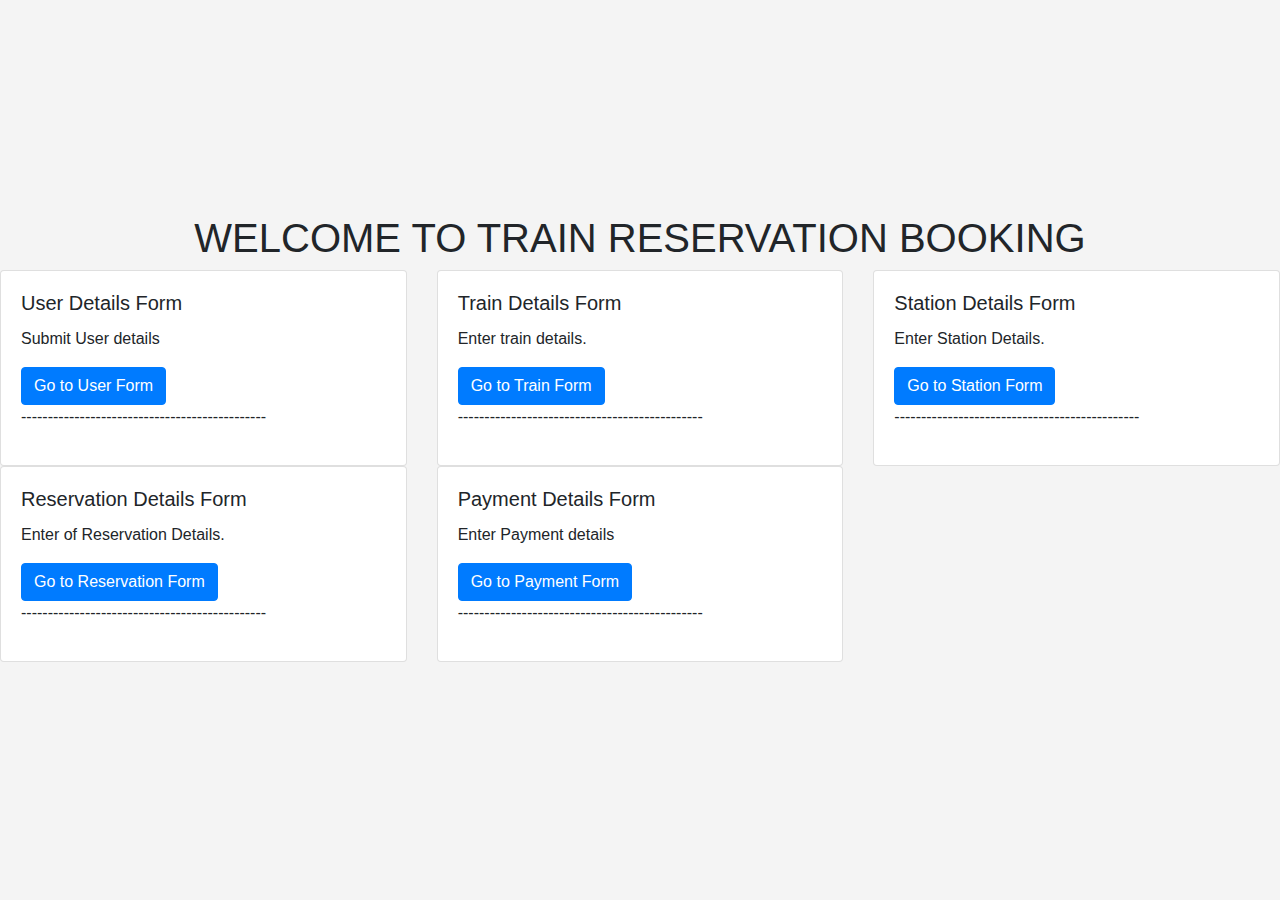
<file: src/main/java/webapp/index.html>
<!doctype html>
<html lang="en">
<head>
    <meta charset="UTF-8">
    <meta name="viewport"
          content="width=device-width, user-scalable=no, initial-scale=1.0, maximum-scale=1.0, minimum-scale=1.0">
    <meta http-equiv="X-UA-Compatible" content="ie=edge">
    <title>Index Page Reservation</title>
    <link rel="stylesheet" href="https://stackpath.bootstrapcdn.com/bootstrap/4.5.2/css/bootstrap.min.css">
    <link rel="stylesheet" type="text/css" href="styles.css">

</head>
<body>

<div>
    <h1 class="text-center">WELCOME TO TRAIN RESERVATION BOOKING</h1>
    <div class="row">
        <div class="col-md-4">
            <div class="card">
                <div class="card-body">
                    <h5 class="card-title">User Details Form</h5>
                    <p class="card-text">Submit User details </p>
                    <a href="user.html " class="btn btn-primary ">Go to User Form</a>
                    <p>----------------------------------------------</p>
                </div>
            </div>
        </div>
        <br>
        <div class="col-md-4">
            <div class="card">
                <div class="card-body">
                    <h5 class="card-title">Train Details Form</h5>
                    <p class="card-text">Enter train details.</p>
                    <a href="train.html" class="btn btn-primary">Go to Train Form</a>
                    <p>----------------------------------------------</p>
                </div>
            </div>
        </div>
        <br>
        <div class="col-md-4">
            <div class="card">
                <div class="card-body">
                    <h5 class="card-title">Station Details Form</h5>
                    <p class="card-text">Enter Station Details.</p>
                    <a href="station.html" class="btn btn-primary">Go to Station Form</a>
                    <p>----------------------------------------------</p>
                </div>
            </div>
        </div>
        <br>
        <div class="col-md-4">
            <div class="card">
                <div class="card-body">
                    <h5 class="card-title">Reservation Details Form</h5>
                    <p class="card-text">Enter of Reservation Details.</p>
                    <a href="reservation.html" class="btn btn-primary">Go to Reservation Form</a>
                    <p>----------------------------------------------</p>
                </div>
            </div>
        </div>
        <br>
        <div class="col-md-4">
            <div class="card">
                <div class="card-body">
                    <h5 class="card-title">Payment Details Form</h5>
                    <p class="card-text">Enter Payment details</p>
                    <a href="payment.html" class="btn btn-primary">Go to Payment Form</a>
                    <p>----------------------------------------------</p>
                </div>
            </div>
        </div>
    </div>
    <br>

</body>
</html>
</file>
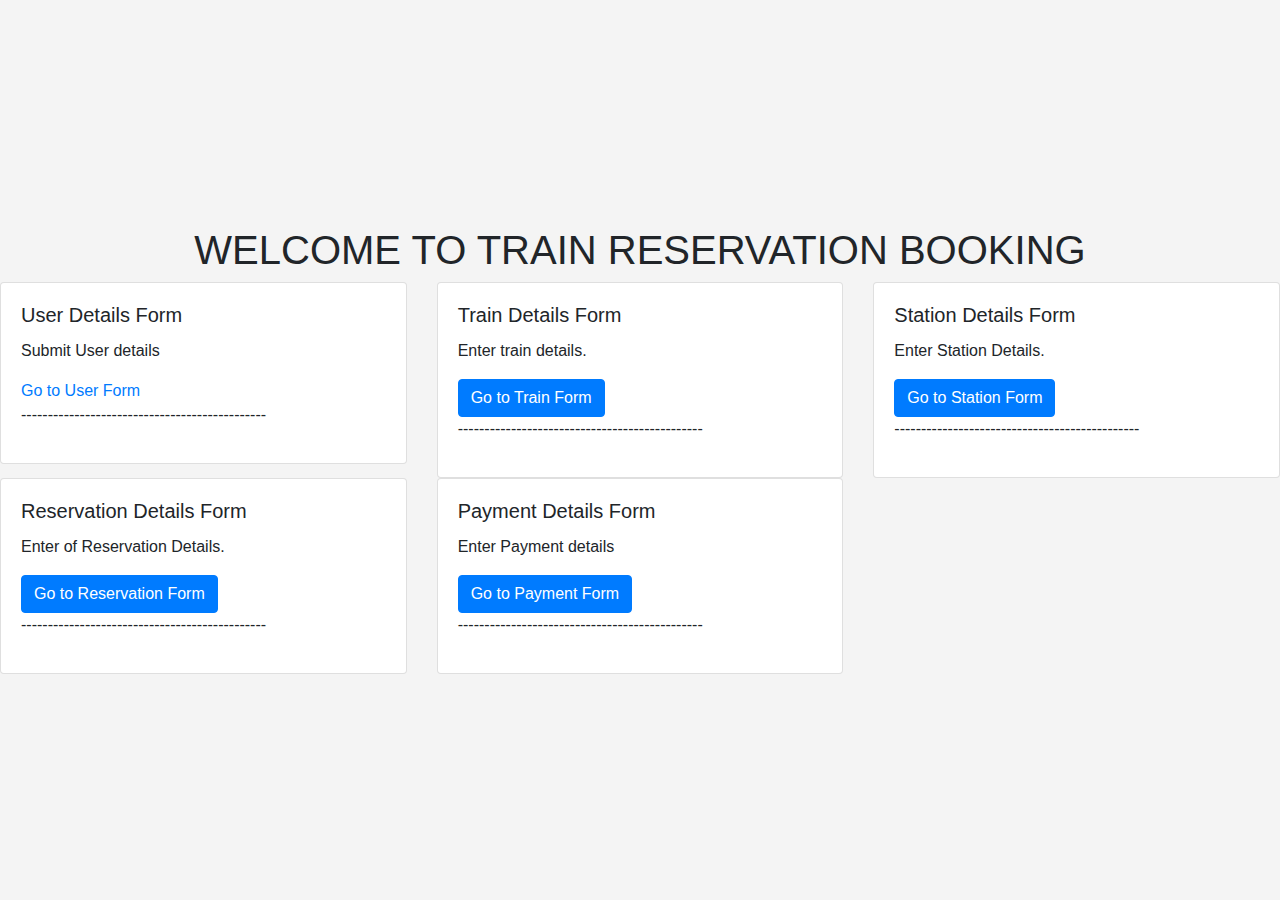
<file: src/main/java/webapp/WEBINFO/index.html>
<!doctype html>
<html lang="en">
<head>
    <meta charset="UTF-8">
    <meta name="viewport"
          content="width=device-width, user-scalable=no, initial-scale=1.0, maximum-scale=1.0, minimum-scale=1.0">
    <meta http-equiv="X-UA-Compatible" content="ie=edge">
    <title>Index Page Reservation</title>
    <link rel="stylesheet" href="https://stackpath.bootstrapcdn.com/bootstrap/4.5.2/css/bootstrap.min.css">
    <link rel="stylesheet" type="text/css" href="styles.css">

</head>
<body>

<div>
    <h1 class="text-center">WELCOME TO TRAIN RESERVATION BOOKING</h1>
    <div class="row">
        <div class="col-md-4">
            <div class="card">
                <div class="card-body">
                    <h5 class="card-title">User Details Form</h5>
                    <p class="card-text">Submit User details </p>
                    <a href="user.html " class=" ">Go to User Form</a>
                    <p>----------------------------------------------</p>
                </div>
            </div>
        </div>
        <div class="col-md-4">
            <div class="card">
                <div class="card-body">
                    <h5 class="card-title">Train Details Form</h5>
                    <p class="card-text">Enter train details.</p>
                    <a href="train.html" class="btn btn-primary">Go to Train Form</a>
                    <p>----------------------------------------------</p>
                </div>
            </div>
        </div>
        <div class="col-md-4">
            <div class="card">
                <div class="card-body">
                    <h5 class="card-title">Station Details Form</h5>
                    <p class="card-text">Enter Station Details.</p>
                    <a href="station.html" class="btn btn-primary">Go to Station Form</a>
                    <p>----------------------------------------------</p>
                </div>
            </div>
        </div>
        <div class="col-md-4">
            <div class="card">
                <div class="card-body">
                    <h5 class="card-title">Reservation Details Form</h5>
                    <p class="card-text">Enter of Reservation Details.</p>
                    <a href="reservation.html" class="btn btn-primary">Go to Reservation Form</a>
                    <p>----------------------------------------------</p>
                </div>
            </div>
        </div>
        <div class="col-md-4">
            <div class="card">
                <div class="card-body">
                    <h5 class="card-title">Payment Details Form</h5>
                    <p class="card-text">Enter Payment details</p>
                    <a href="payment.html" class="btn btn-primary">Go to Payment Form</a>
                    <p>----------------------------------------------</p>
                </div>
            </div>
        </div>
</div>

</body>
</html>
</file>
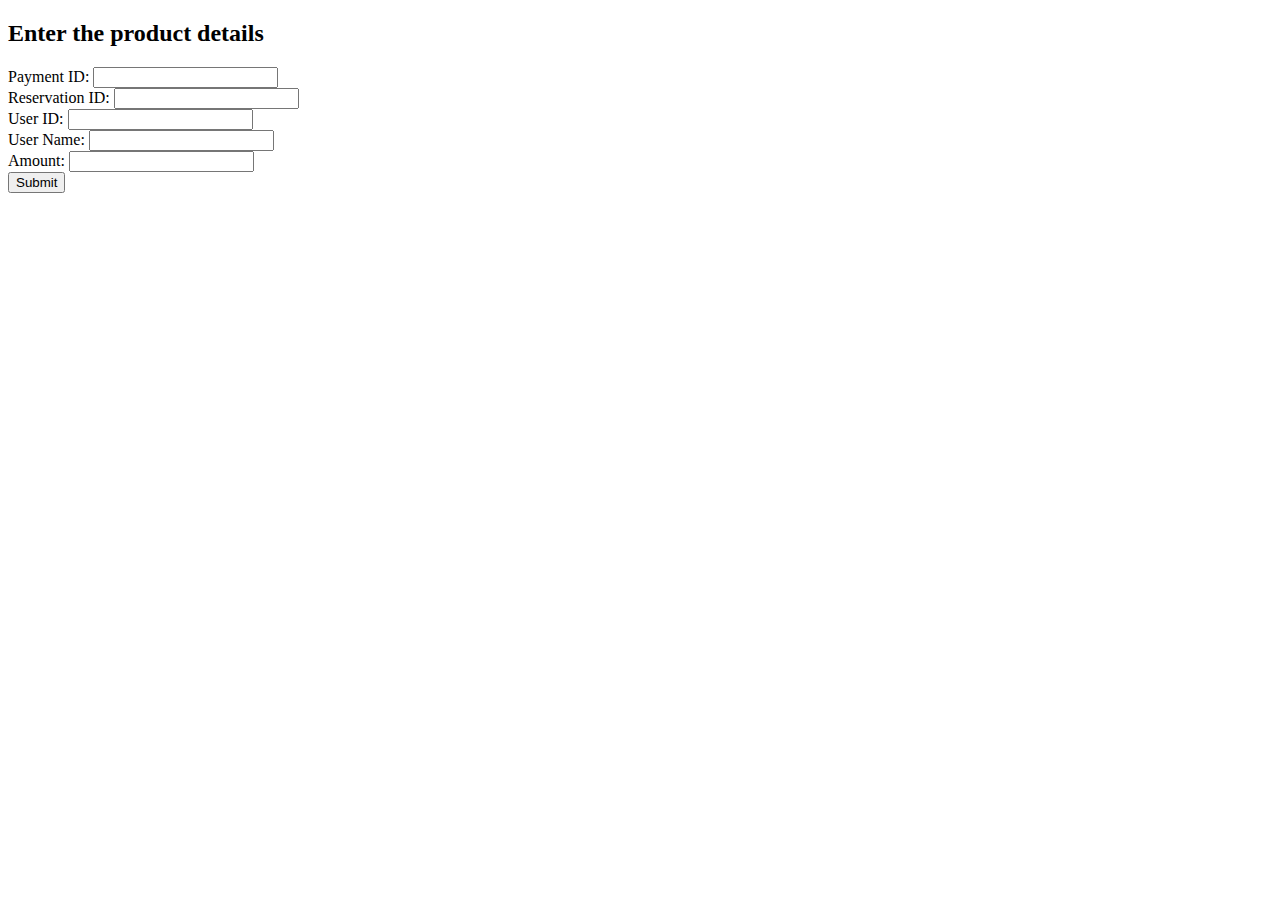
<file: src/main/java/webapp/payment.html>
<!doctype html>
<html lang="en">
<head>
    <meta charset="UTF-8">
    <meta name="viewport"
          content="width=device-width, user-scalable=no, initial-scale=1.0, maximum-scale=1.0, minimum-scale=1.0">
    <meta http-equiv="X-UA-Compatible" content="ie=edge">
    <title>Payment Details</title>
</head>
<body>
<div class="container">
    <div class="form-container">
        <h2>Enter the product details</h2>
        <form action="/reservationdb/payment-servlet" method="post">
            <div class="form-group">
                <label for="payment">Payment ID:</label>
                <input type="text" class="form-control" id="payment" name="payment" required>
            </div>

            <div class="form-group">
                <label for="reservation">Reservation ID:</label>
                <input type="text" id="reservation" name="reservation" required>
            </div>

            <div class="form-group">
                <label for="user">User ID:</label>
                <input type="text"  class="form-control" id="user" name="user" required>
            </div>

            <div class="form-group">
                <label for="username">User Name:</label>
                <input type="text" class="form-control" id="username" name="username" required>
            </div>

            <div class="form-group">
                <label for="amount">Amount:</label>
                <input type="text" class="form-control" id="amount" name="amount">
            </div>

            <input type="submit" class="btn btn-primary" value="Submit">
        </form>
    </div>
</div>

</body>
</html>
</file>
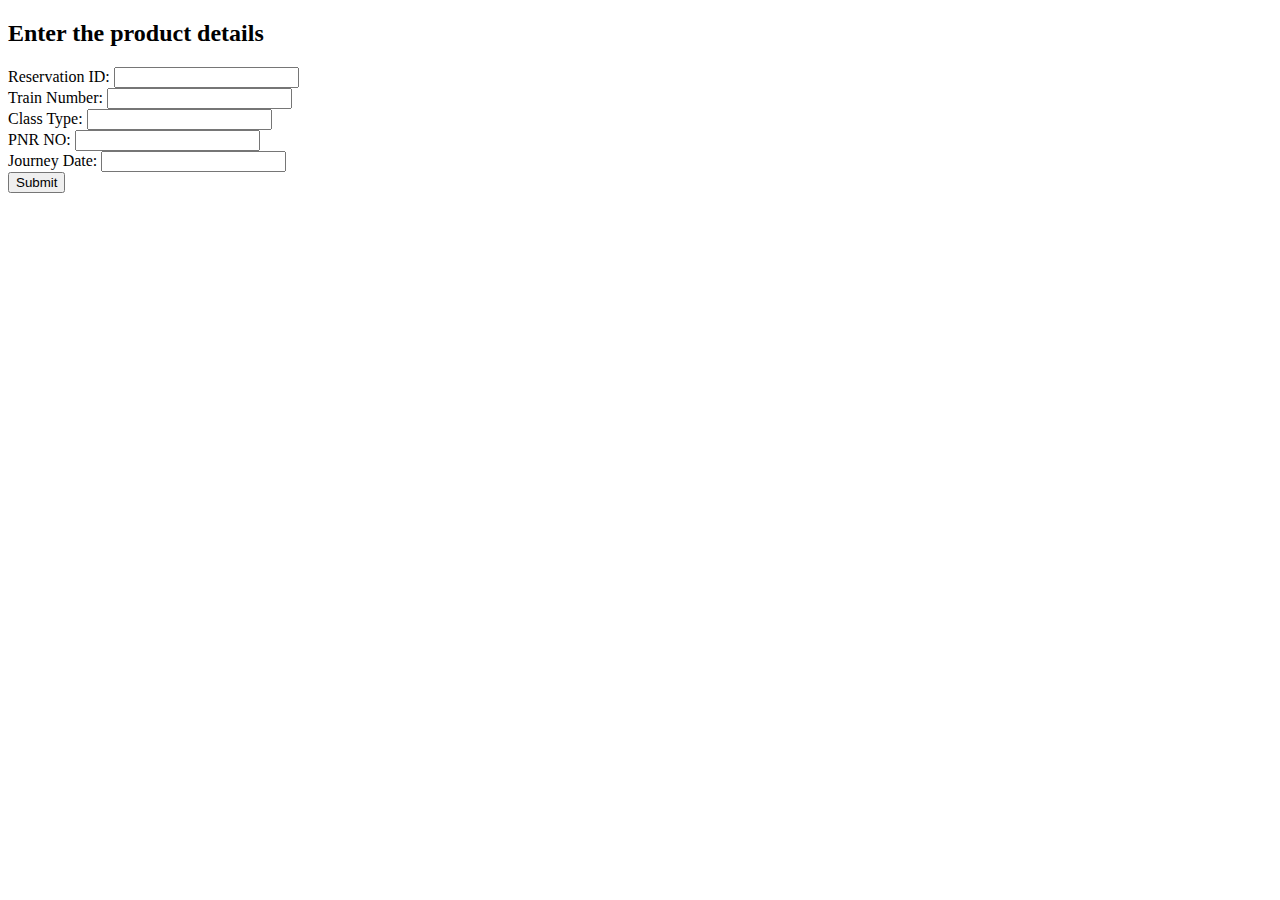
<file: src/main/java/webapp/reservation.html>
<!doctype html>
<html lang="en">
<head>
    <meta charset="UTF-8">
    <meta name="viewport"
          content="width=device-width, user-scalable=no, initial-scale=1.0, maximum-scale=1.0, minimum-scale=1.0">
    <meta http-equiv="X-UA-Compatible" content="ie=edge">
    <title>Reservation Details</title>
</head>
<body>
<div class="container">
    <div class="form-container">
        <h2>Enter the product details</h2>
        <form action="/reservationdb/reservation-servlet" method="post">
            <div class="form-group">
                <label for="reservation">Reservation ID:</label>
                <input type="text" class="form-control" id="reservation" name="reservation" required>
            </div>
            <div class="form-group">
                <label for="train">Train Number:</label>
                <input type="text" id="train" name="train" required>
            </div>
            <div class="form-group">
                <label for="class">Class Type:</label>
                <input type="text"  class="form-control" id="class" name="class" required>
            </div>
            <div class="form-group">
                <label for="pnrno">PNR NO:</label>
                <input type="text" class="form-control" id="pnrno" name="pnrno" required>
            </div>

            <div class="form-group">
                <label for="journey">Journey Date:</label>
                <input type="text" class="form-control" id="journey" name="journey" required>
            </div>
            <input type="submit" class="btn btn-primary" value="Submit">
        </form>
    </div>
</div>

</body>
</html>
</file>
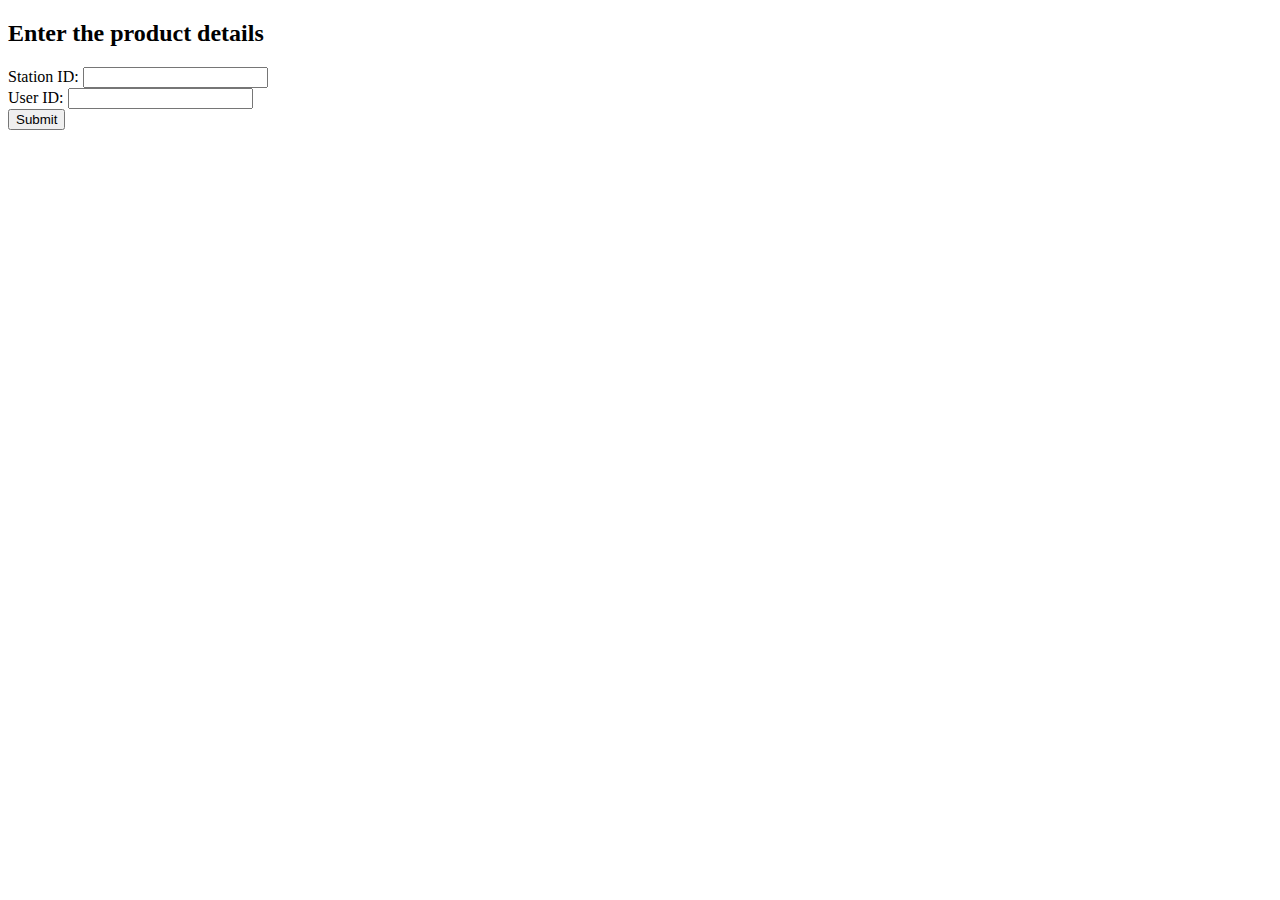
<file: src/main/java/webapp/station.html>
<!doctype html>
<html lang="en">
<head>
    <meta charset="UTF-8">
    <meta name="viewport"
          content="width=device-width, user-scalable=no, initial-scale=1.0, maximum-scale=1.0, minimum-scale=1.0">
    <meta http-equiv="X-UA-Compatible" content="ie=edge">
    <title>Train Details</title>
</head>
<body>
<div class="container">
    <div class="form-container">
        <h2>Enter the product details</h2>
        <form action="/reservationdb/station-servlet" method="post">
            <div class="form-group">
                <label for="station">Station ID:</label>
                <input type="text" class="form-control" id="station" name="station" required>
            </div>
            <div class="form-group">
                <label for="userid">User ID:</label>
                <input type="text" id="userid" name="userid">
            </div>

            <input type="submit" class="btn btn-primary" value="Submit">
        </form>
    </div>
</div>













</body>
</html>
</file>
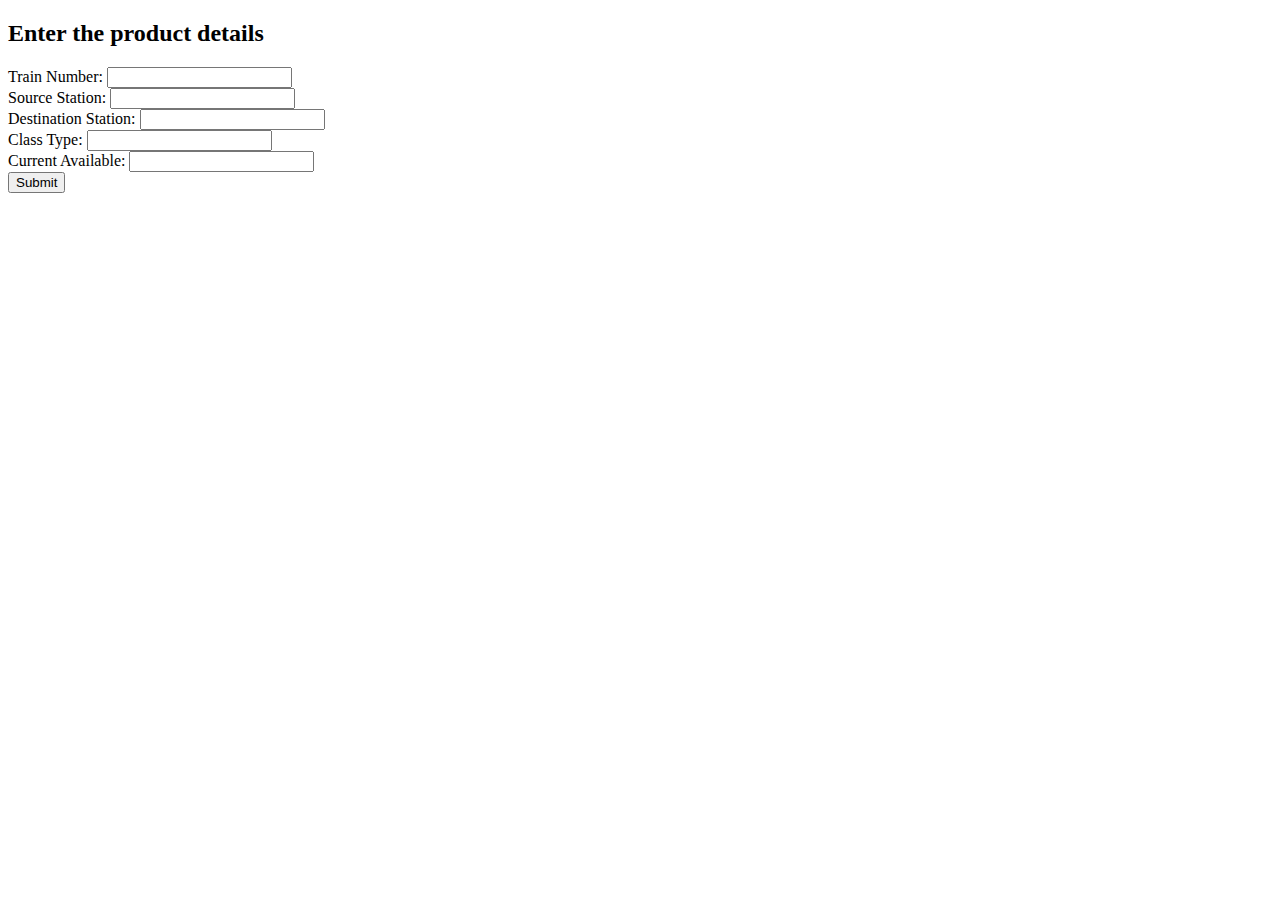
<file: src/main/java/webapp/train.html>
<!doctype html>
<html lang="en">
<head>
    <meta charset="UTF-8">
    <meta name="viewport"
          content="width=device-width, user-scalable=no, initial-scale=1.0, maximum-scale=1.0, minimum-scale=1.0">
    <meta http-equiv="X-UA-Compatible" content="ie=edge">
    <title>Train Form</title>
</head>
<body>
<div class="container">
    <div class="form-container">
        <h2>Enter the product details</h2>
        <form action="/reservationdb/train-servlet" method="post">
            <div class="form-group">
                <label for="train">Train Number:</label>
                <input type="text" class="form-control" id="train" name="train" required>
            </div>
            <div class="form-group">
                <label for="sourceStation">Source Station:</label>
                <input type="text" id="sourceStation" name="sourceStation">
            </div>
            <div class="form-group">
                <label for="destinationStation">Destination Station:</label>
                <input type="text"  class="form-control" id="destinationStation" name="destinationStation" required>
            </div>
            <div class="form-group">
                <label for="class">Class Type:</label>
                <input type="text" class="form-control" id="class" name="class">
            </div>
            <div class="form-group">
                <label for="current">Current Available:</label>
                <input type="text" class="form-control" id="current" name="class">
            </div>
            <input type="submit" class="btn btn-primary" value="Submit">
        </form>
    </div>
</div>

</body>
</html>
</file>
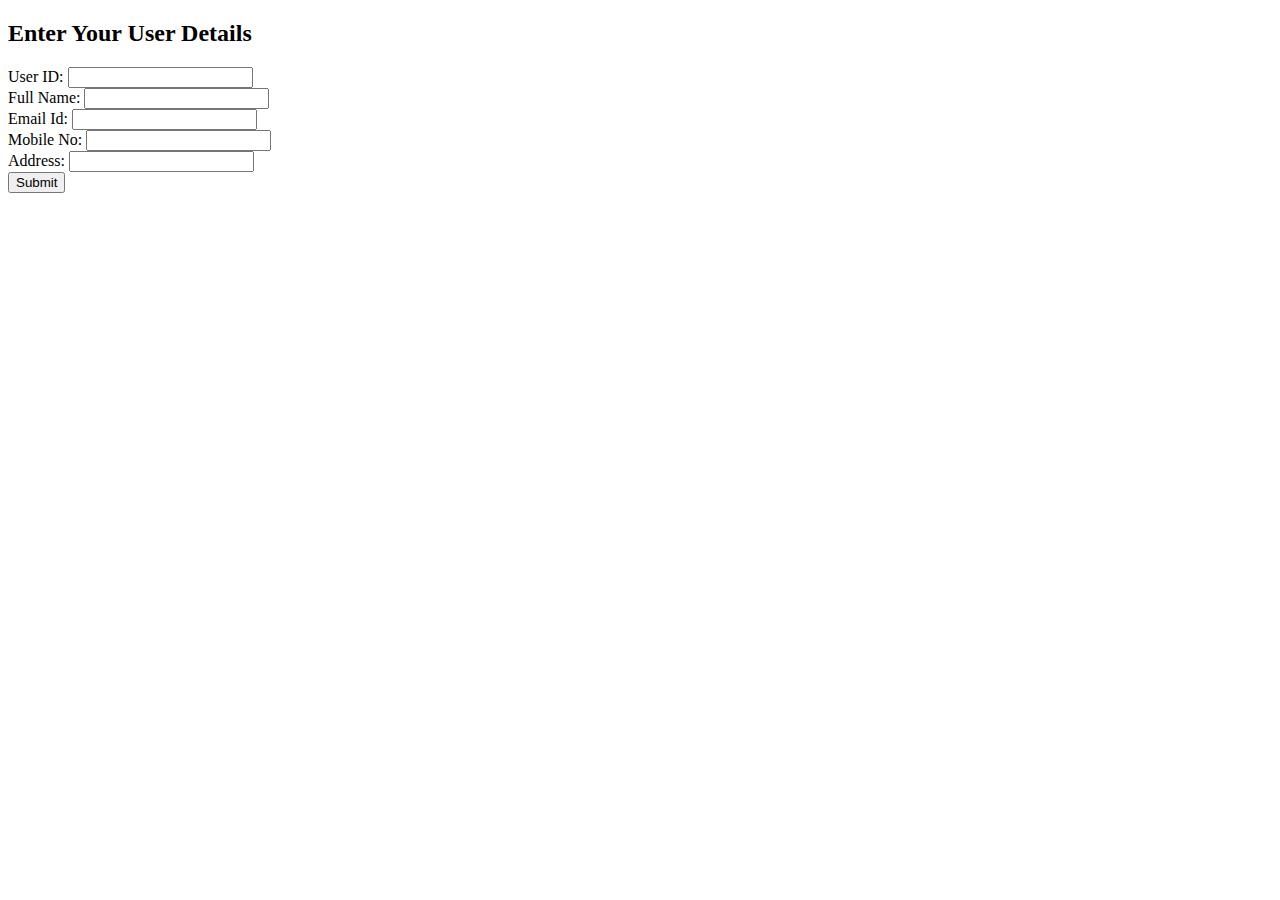
<file: src/main/java/webapp/user.html>
<!doctype html>
<html lang="en">
<head>
    <meta charset="UTF-8">
    <meta name="viewport"
          content="width=device-width, user-scalable=no, initial-scale=1.0, maximum-scale=1.0, minimum-scale=1.0">
    <meta http-equiv="X-UA-Compatible" content="ie=edge">
    <title>User Form</title>
</head>
<body>

<div class="container">
    <div class="form-container">
        <h2>Enter Your User Details</h2>
        <form action="/reservationdb/user-servlet" method="post">
            <div class="form-group">
                <label for="userID">User ID:</label>
                <input type="text" class="form-control" id="userID" name="userID" required>
            </div>
            <div class="form-group">
                <label for="name"> Full Name:</label>
                <input type="text" class="form-control" id="name" name="Name" required>
            </div>
            <div class="form-group">
                <label for="email">Email Id:</label>
                <input type="text" class="form-control" id="email" name="emailId">
            </div>
            <div class="form-group">
                <label for="mobileNo">Mobile No:</label>
                <input type="text" class="form-control" id="mobileNo" name="mobileNo" required>
            </div>
            <div class="form-group">
                <label for="address">Address:</label>
                <input type="text" class="form-control" id="address" name="address" required>
            </div>
            <input type="submit" class="btn btn-primary" value="Submit">
        </form>
    </div>
</div>

</body>
</html>
</file>
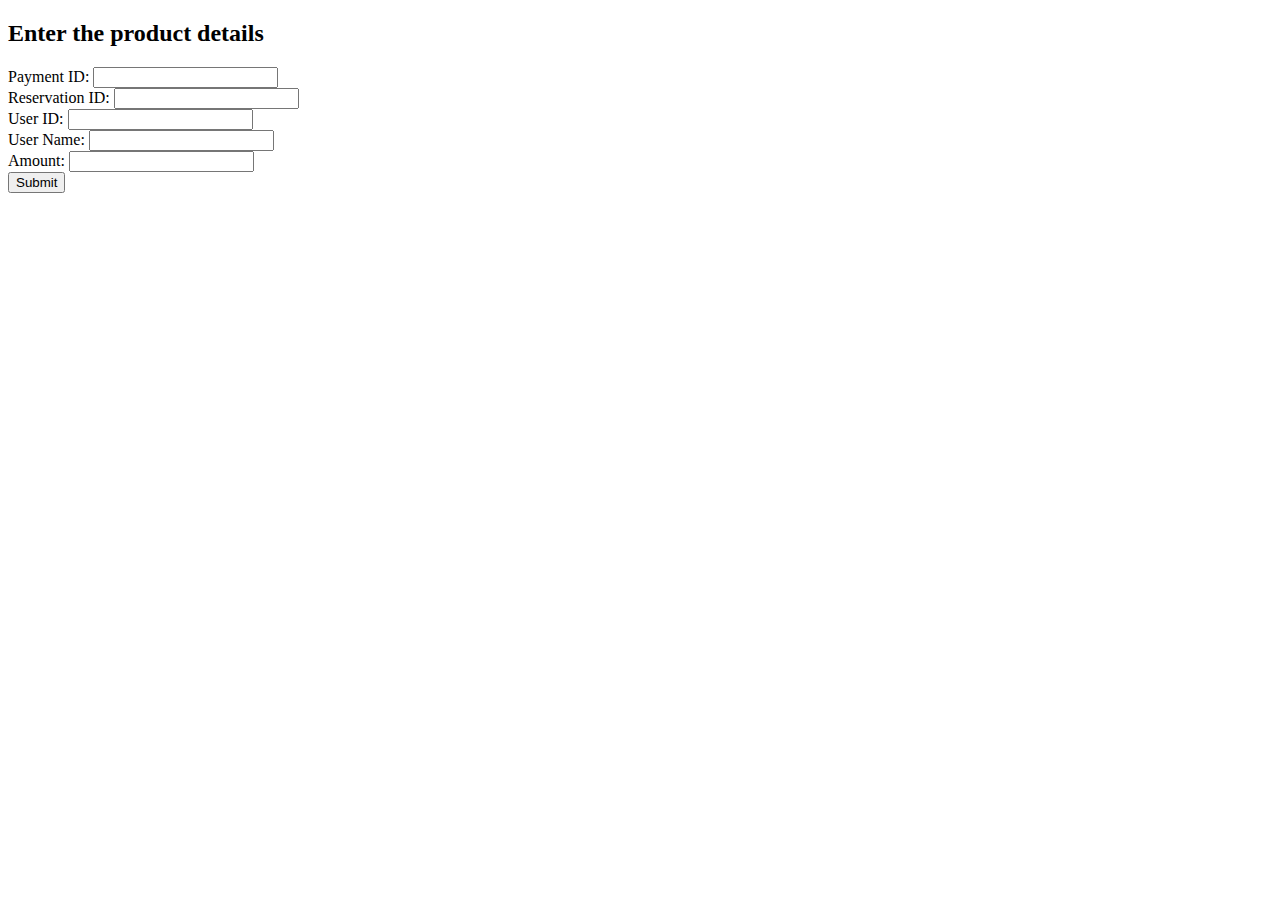
<file: src/main/java/webapp/WEBINFO/payment.html>
<!doctype html>
<html lang="en">
<head>
    <meta charset="UTF-8">
    <meta name="viewport"
          content="width=device-width, user-scalable=no, initial-scale=1.0, maximum-scale=1.0, minimum-scale=1.0">
    <meta http-equiv="X-UA-Compatible" content="ie=edge">
    <title>Payment Details</title>
</head>
<body>
<div class="container">
    <div class="form-container">
        <h2>Enter the product details</h2>
        <form action="/submit" method="post">
            <div class="form-group">
                <label for="payment">Payment ID:</label>
                <input type="text" class="form-control" id="payment" name="payment" required>
            </div>

            <div class="form-group">
                <label for="reservation">Reservation ID:</label>
                <input type="text" id="reservation" name="reservation" required>
            </div>

            <div class="form-group">
                <label for="user">User ID:</label>
                <input type="text"  class="form-control" id="user" name="user" required>
            </div>

            <div class="form-group">
                <label for="username">User Name:</label>
                <input type="text" class="form-control" id="username" name="username" required>
            </div>

            <div class="form-group">
                <label for="amount">Amount:</label>
                <input type="text" class="form-control" id="amount" name="amount">
            </div>

            <input type="submit" class="btn btn-primary" value="Submit">
        </form>
    </div>
</div>

</body>
</html>
</file>
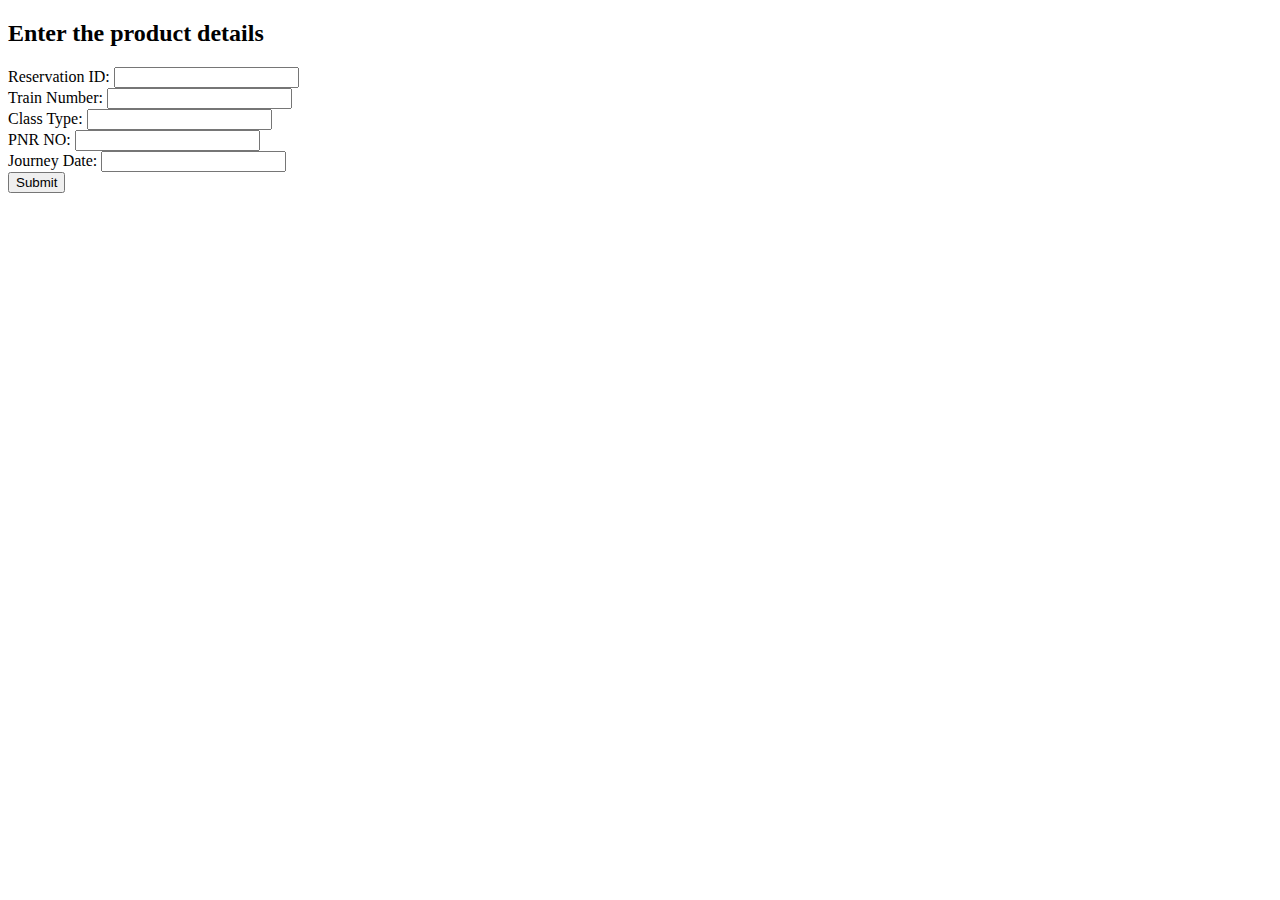
<file: src/main/java/webapp/WEBINFO/reservation.html>
<!doctype html>
<html lang="en">
<head>
    <meta charset="UTF-8">
    <meta name="viewport"
          content="width=device-width, user-scalable=no, initial-scale=1.0, maximum-scale=1.0, minimum-scale=1.0">
    <meta http-equiv="X-UA-Compatible" content="ie=edge">
    <title>Reservation Details</title>
</head>
<body>
<div class="container">
    <div class="form-container">
        <h2>Enter the product details</h2>
        <form action="/submit" method="post">
            <div class="form-group">
                <label for="reservation">Reservation ID:</label>
                <input type="text" class="form-control" id="reservation" name="reservation" required>
            </div>
            <div class="form-group">
                <label for="train">Train Number:</label>
                <input type="text" id="train" name="train" required>
            </div>
            <div class="form-group">
                <label for="class">Class Type:</label>
                <input type="text"  class="form-control" id="class" name="class" required>
            </div>
            <div class="form-group">
                <label for="pnrno">PNR NO:</label>
                <input type="text" class="form-control" id="pnrno" name="pnrno" required>
            </div>

            <div class="form-group">
                <label for="journey">Journey Date:</label>
                <input type="text" class="form-control" id="journey" name="journey" required>
            </div>
            <input type="submit" class="btn btn-primary" value="Submit">
        </form>
    </div>
</div>

</body>
</html>
</file>
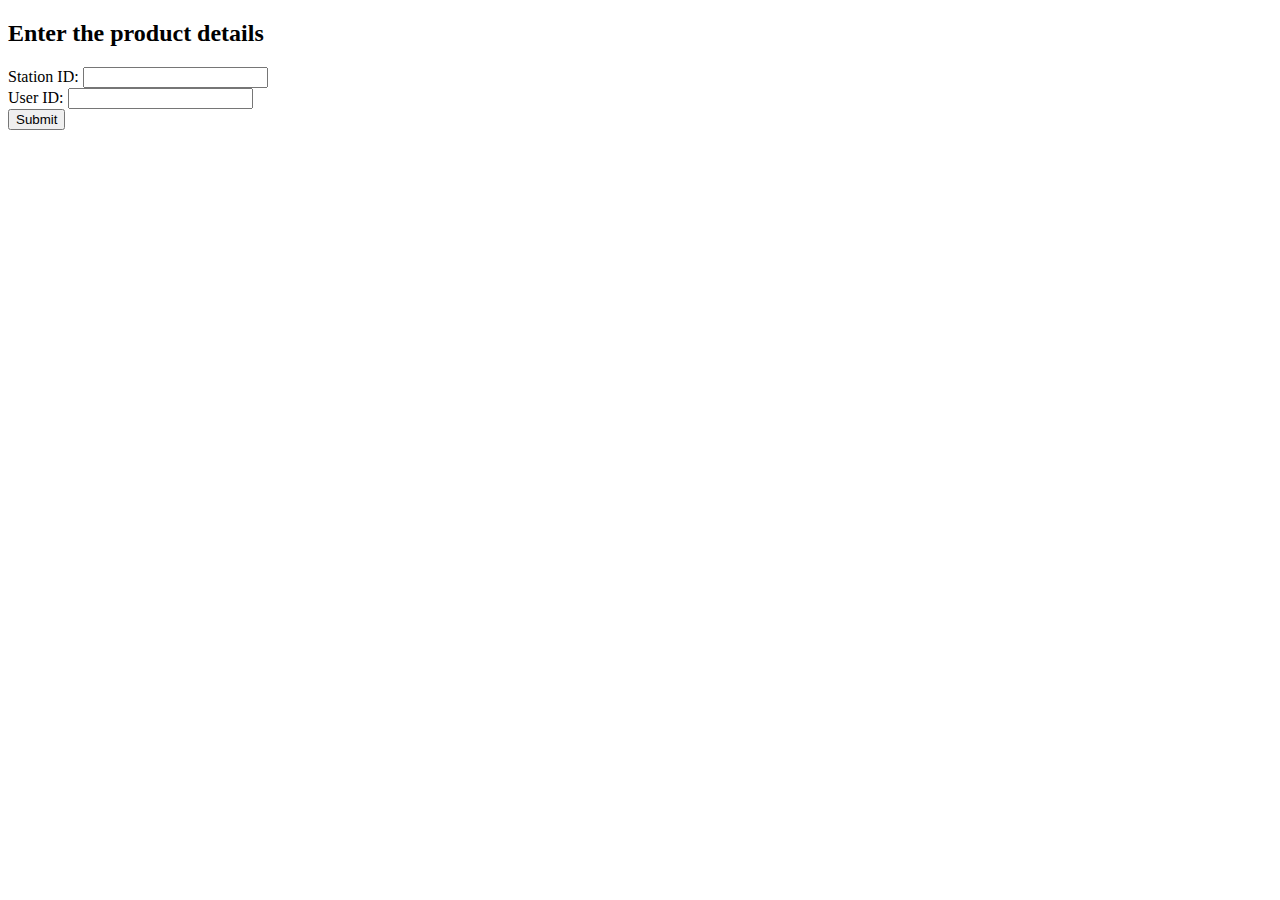
<file: src/main/java/webapp/WEBINFO/station.html>
<!doctype html>
<html lang="en">
<head>
    <meta charset="UTF-8">
    <meta name="viewport"
          content="width=device-width, user-scalable=no, initial-scale=1.0, maximum-scale=1.0, minimum-scale=1.0">
    <meta http-equiv="X-UA-Compatible" content="ie=edge">
    <title>Train Details</title>
</head>
<body>
<div class="container">
    <div class="form-container">
        <h2>Enter the product details</h2>
        <form action="/submit" method="post">
            <div class="form-group">
                <label for="station">Station ID:</label>
                <input type="text" class="form-control" id="station" name="station" required>
            </div>
            <div class="form-group">
                <label for="userid">User ID:</label>
                <input type="text" id="userid" name="userid">
            </div>

            <input type="submit" class="btn btn-primary" value="Submit">
        </form>
    </div>
</div>













</body>
</html>
</file>
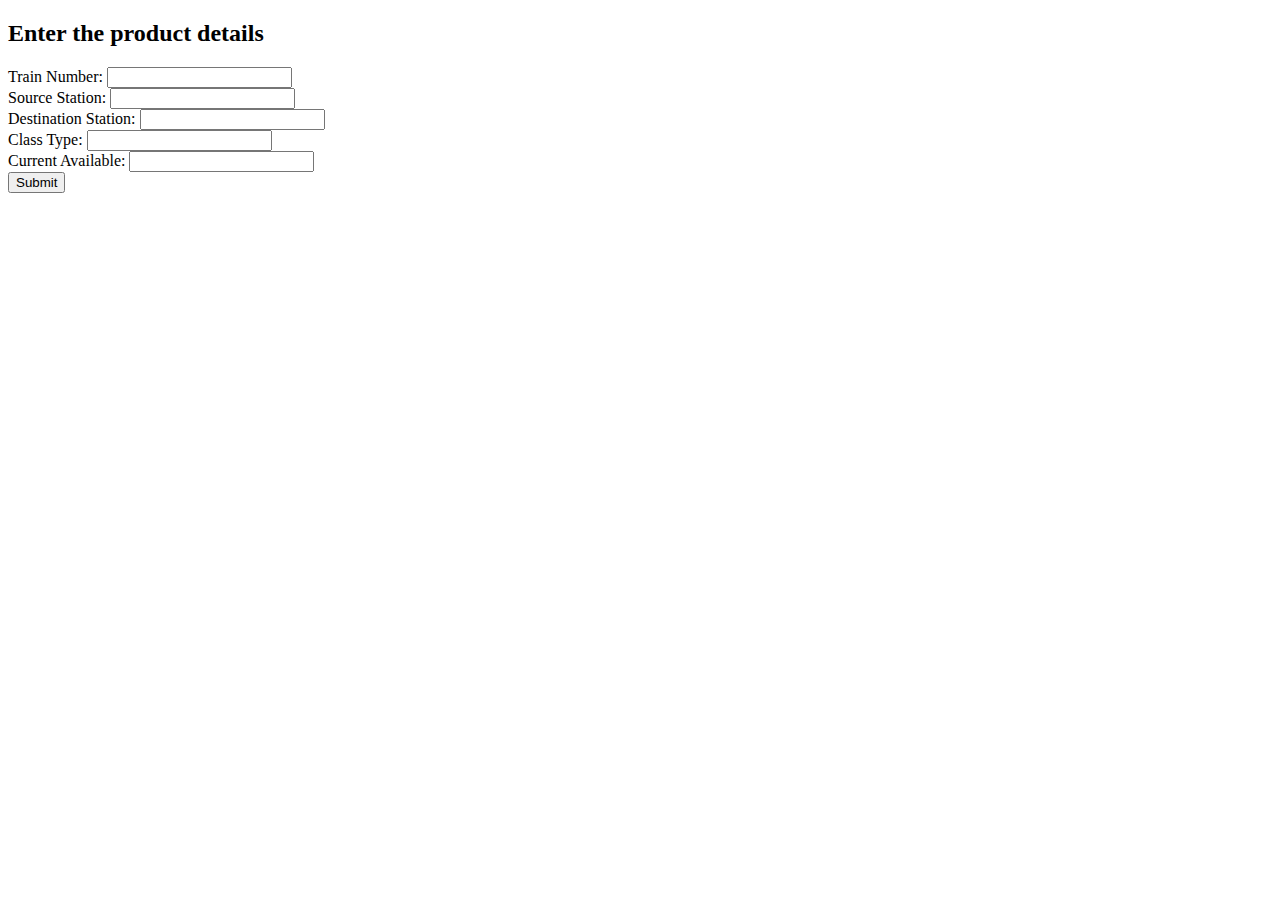
<file: src/main/java/webapp/WEBINFO/train.html>
<!doctype html>
<html lang="en">
<head>
    <meta charset="UTF-8">
    <meta name="viewport"
          content="width=device-width, user-scalable=no, initial-scale=1.0, maximum-scale=1.0, minimum-scale=1.0">
    <meta http-equiv="X-UA-Compatible" content="ie=edge">
    <title>Train Form</title>
</head>
<body>
<div class="container">
    <div class="form-container">
        <h2>Enter the product details</h2>
        <form action="/submit" method="post">
            <div class="form-group">
                <label for="train">Train Number:</label>
                <input type="text" class="form-control" id="train" name="train" required>
            </div>
            <div class="form-group">
                <label for="sourceStation">Source Station:</label>
                <input type="text" id="sourceStation" name="sourceStation">
            </div>
            <div class="form-group">
                <label for="destinationStation">Destination Station:</label>
                <input type="text"  class="form-control" id="destinationStation" name="destinationStation" required>
            </div>
            <div class="form-group">
                <label for="class">Class Type:</label>
                <input type="text" class="form-control" id="class" name="class">
            </div>
            <div class="form-group">
                <label for="current">Current Available:</label>
                <input type="text" class="form-control" id="current" name="class">
            </div>
            <input type="submit" class="btn btn-primary" value="Submit">
        </form>
    </div>
</div>

</body>
</html>
</file>
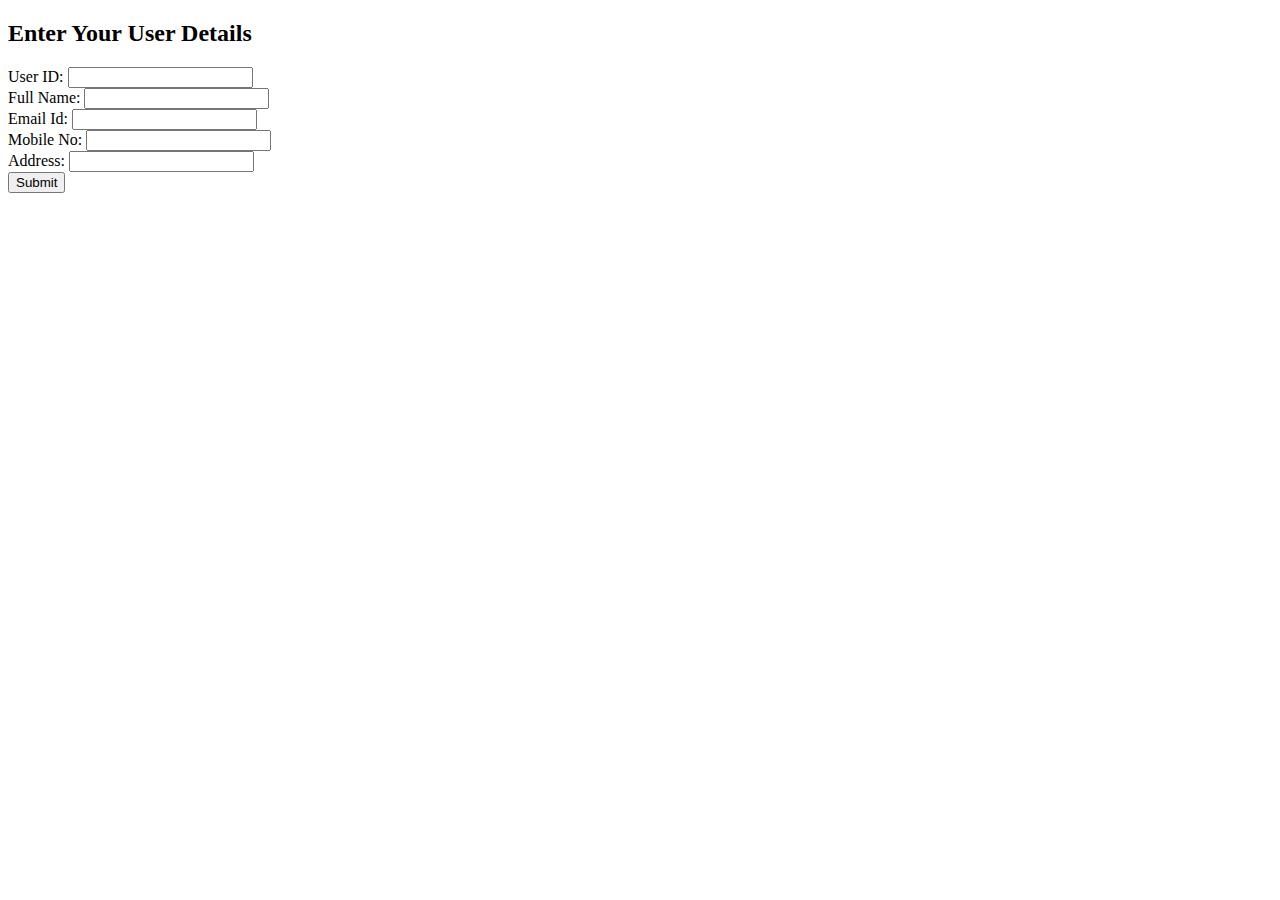
<file: src/main/java/webapp/WEBINFO/user.html>
<!doctype html>
<html lang="en">
<head>
    <meta charset="UTF-8">
    <meta name="viewport"
          content="width=device-width, user-scalable=no, initial-scale=1.0, maximum-scale=1.0, minimum-scale=1.0">
    <meta http-equiv="X-UA-Compatible" content="ie=edge">
    <title>User Form</title>
</head>
<body>

<div class="container">
    <div class="form-container">
        <h2>Enter Your User Details</h2>
        <form action="/submit" method="post">
            <div class="form-group">
                <label for="userID">User ID:</label>
                <input type="text" class="form-control" id="userID" name="userID" required>
            </div>
            <div class="form-group">
                <label for="name"> Full Name:</label>
                <input type="text" class="form-control" id="name" name="Name" required>
            </div>
            <div class="form-group">
                <label for="email">Email Id:</label>
                <input type="text" class="form-control" id="email" name="emailId">
            </div>
            <div class="form-group">
                <label for="mobileNo">Mobile No:</label>
                <input type="text" class="form-control" id="mobileNo" name="mobileNo" required>
            </div>
            <div class="form-group">
                <label for="address">Address:</label>
                <input type="text" class="form-control" id="address" name="address" required>
            </div>
            <input type="submit" class="btn btn-primary" value="Submit">
        </form>
    </div>
</div>

</body>
</html>
</file>
<file: src/main/java/webapp/styles.css>
body {
   font-family: Arial, sans-serif;
       background-color: #f4f4f4;
       background-image: url(''); /* Replace with your image URL */
       background-size: cover; /* Optional: Scale the background image to be as large as possible */
       margin: 0;
       padding: 0;
       display: flex;
       justify-content: center;
       align-items: center;
       height: 100vh;
}

.form-container {
    background-color: #ffffff;
    border-radius: 12px;
    box-shadow: 0 10px 20px rgba(0, 0, 0, 0.08);
    overflow: hidden;
    width: 100%;
    max-width: 420px;
    animation: fadeIn 0.8s ease-out;
}

.form-header {
    background-color: #4a90e2;
    color: white;
    padding: 20px;
    text-align: center;
    animation: slideIn 0.5s ease-out;
}

.form-header h2 {
    margin: 0;
    font-size: 24px;
    font-weight: 600;
    animation: bounce 1s ease infinite;
}

.form-body {
    padding: 30px;
}

.form-group {
    margin-bottom: 25px;
    position: relative;
    animation: fadeIn 0.5s ease-out;
    animation-fill-mode: both;
}

.form-group:nth-child(1) { animation-delay: 0.1s; }
.form-group:nth-child(2) { animation-delay: 0.2s; }
.form-group:nth-child(3) { animation-delay: 0.3s; }
.form-group:nth-child(4) { animation-delay: 0.4s; }

.form-group label {
    display: block;
    margin-bottom: 8px;
    font-size: 14px;
    color: #555;
    transition: all 0.3s ease;
}

.form-group input,
.form-group textarea {
    width: 100%;
    padding: 12px;
    border: none;
    border-bottom: 2px solid #ddd;
    background-color: transparent;
    font-size: 16px;
    transition: all 0.3s ease;
}

.form-group input:focus,
.form-group textarea:focus {
    border-bottom-color: #4a90e2;
    outline: none;
}

.form-group input:focus + label,
.form-group textarea:focus + label {
    color: #4a90e2;
    font-size: 12px;
    transform: translateY(-20px);
}

.form-group input[type="submit"] {
    background-color: #4a90e2;
    color: white;
    border: none;
    border-radius: 25px;
    cursor: pointer;
    padding: 12px 20px;
    font-size: 16px;
    font-weight: 600;
    transition: background-color 0.3s ease, transform 0.3s ease;
    width: 100%;
    margin-top: 10px;
}

.form-group input[type="submit"]:hover {
    background-color: #3a7bc8;
    animation: pulse 0.5s infinite;
}

.form-group input[type="submit"]:active {
    transform: scale(0.95);
}

.form-group input:not(:placeholder-shown) + label,
.form-group textarea:not(:placeholder-shown) + label {
    font-size: 12px;
    transform: translateY(-20px);
}

.form-group input:invalid,
.form-group textarea:invalid {
    animation: shake 0.5s ease-in-out;
}

.form-group input:focus::placeholder,
.form-group textarea:focus::placeholder {
    animation: fadeIn 0.3s ease-out;
}

.form-group input[type="checkbox"] {
    animation: rotate 0.5s linear;
}

@media (max-width: 480px) {
    .form-container {
        border-radius: 0;
    }

    .form-body {
        padding: 20px;
    }
}

@keyframes fadeIn {
    from { opacity: 0; transform: translateY(20px); }
    to { opacity: 1; transform: translateY(0); }
}

@keyframes shake {
    0%, 100% { transform: translateX(0); }
    10%, 30%, 50%, 70%, 90% { transform: translateX(-5px); }
    20%, 40%, 60%, 80% { transform: translateX(5px); }
}

@keyframes pulse {
    0% { transform: scale(1); }
    50% { transform: scale(1.05); }
    100% { transform: scale(1); }
}

@keyframes slideIn {
    from { transform: translateX(-100%); opacity: 0; }
    to { transform: translateX(0); opacity: 1; }
}

@keyframes rotate {
    from { transform: rotate(0deg); }
    to { transform: rotate(360deg); }
}

@keyframes bounce {
    0%, 20%, 50%, 80%, 100% { transform: translateY(0); }
    40% { transform: translateY(-10px); }
    60% { transform: translateY(-5px); }
}

body {
    font-family: Arial, sans-serif;
    background-color: #f4f4f4;
    margin: 0;
    padding: 0;
    display: flex;
    justify-content: center;
    align-items: center;
    height: 100vh;
}

.form-container {
    background-color: #fff;
    padding: 20px;
    border-radius: 8px;
    box-shadow: 0 0 10px rgba(0, 0, 0, 0.1);
    width: 300px;
}

.form-container h2 {
    margin-bottom: 20px;
}

.form-container label {
    display: block;
    margin-bottom: 8px;
}

.form-container input, .form-container textarea {
    width: 100%;
    padding: 8px;
    margin-bottom: 12px;
    border: 1px solid #ccc;
    border-radius: 4px;
}

.form-container input[type="submit"] {
    background-color: #4CAF50;
    color: white;
    border: none;
    cursor: pointer;
    padding: 10px;
}

.form-container input[type="submit"]:hover {
    background-color: #45a049;
}
</file>
<file: src/main/java/webapp/WEBINFO/styles.css>
body {
   font-family: Arial, sans-serif;
       background-color: #f4f4f4;
       background-image: url(''); /* Replace with your image URL */
       background-size: cover; /* Optional: Scale the background image to be as large as possible */
       margin: 0;
       padding: 0;
       display: flex;
       justify-content: center;
       align-items: center;
       height: 100vh;
}

.form-container {
    background-color: #ffffff;
    border-radius: 12px;
    box-shadow: 0 10px 20px rgba(0, 0, 0, 0.08);
    overflow: hidden;
    width: 100%;
    max-width: 420px;
    animation: fadeIn 0.8s ease-out;
}

.form-header {
    background-color: #4a90e2;
    color: white;
    padding: 20px;
    text-align: center;
    animation: slideIn 0.5s ease-out;
}

.form-header h2 {
    margin: 0;
    font-size: 24px;
    font-weight: 600;
    animation: bounce 1s ease infinite;
}

.form-body {
    padding: 30px;
}

.form-group {
    margin-bottom: 25px;
    position: relative;
    animation: fadeIn 0.5s ease-out;
    animation-fill-mode: both;
}

.form-group:nth-child(1) { animation-delay: 0.1s; }
.form-group:nth-child(2) { animation-delay: 0.2s; }
.form-group:nth-child(3) { animation-delay: 0.3s; }
.form-group:nth-child(4) { animation-delay: 0.4s; }

.form-group label {
    display: block;
    margin-bottom: 8px;
    font-size: 14px;
    color: #555;
    transition: all 0.3s ease;
}

.form-group input,
.form-group textarea {
    width: 100%;
    padding: 12px;
    border: none;
    border-bottom: 2px solid #ddd;
    background-color: transparent;
    font-size: 16px;
    transition: all 0.3s ease;
}

.form-group input:focus,
.form-group textarea:focus {
    border-bottom-color: #4a90e2;
    outline: none;
}

.form-group input:focus + label,
.form-group textarea:focus + label {
    color: #4a90e2;
    font-size: 12px;
    transform: translateY(-20px);
}

.form-group input[type="submit"] {
    background-color: #4a90e2;
    color: white;
    border: none;
    border-radius: 25px;
    cursor: pointer;
    padding: 12px 20px;
    font-size: 16px;
    font-weight: 600;
    transition: background-color 0.3s ease, transform 0.3s ease;
    width: 100%;
    margin-top: 10px;
}

.form-group input[type="submit"]:hover {
    background-color: #3a7bc8;
    animation: pulse 0.5s infinite;
}

.form-group input[type="submit"]:active {
    transform: scale(0.95);
}

.form-group input:not(:placeholder-shown) + label,
.form-group textarea:not(:placeholder-shown) + label {
    font-size: 12px;
    transform: translateY(-20px);
}

.form-group input:invalid,
.form-group textarea:invalid {
    animation: shake 0.5s ease-in-out;
}

.form-group input:focus::placeholder,
.form-group textarea:focus::placeholder {
    animation: fadeIn 0.3s ease-out;
}

.form-group input[type="checkbox"] {
    animation: rotate 0.5s linear;
}

@media (max-width: 480px) {
    .form-container {
        border-radius: 0;
    }

    .form-body {
        padding: 20px;
    }
}

@keyframes fadeIn {
    from { opacity: 0; transform: translateY(20px); }
    to { opacity: 1; transform: translateY(0); }
}

@keyframes shake {
    0%, 100% { transform: translateX(0); }
    10%, 30%, 50%, 70%, 90% { transform: translateX(-5px); }
    20%, 40%, 60%, 80% { transform: translateX(5px); }
}

@keyframes pulse {
    0% { transform: scale(1); }
    50% { transform: scale(1.05); }
    100% { transform: scale(1); }
}

@keyframes slideIn {
    from { transform: translateX(-100%); opacity: 0; }
    to { transform: translateX(0); opacity: 1; }
}

@keyframes rotate {
    from { transform: rotate(0deg); }
    to { transform: rotate(360deg); }
}

@keyframes bounce {
    0%, 20%, 50%, 80%, 100% { transform: translateY(0); }
    40% { transform: translateY(-10px); }
    60% { transform: translateY(-5px); }
}

body {
    font-family: Arial, sans-serif;
    background-color: #f4f4f4;
    margin: 0;
    padding: 0;
    display: flex;
    justify-content: center;
    align-items: center;
    height: 100vh;
}

.form-container {
    background-color: #fff;
    padding: 20px;
    border-radius: 8px;
    box-shadow: 0 0 10px rgba(0, 0, 0, 0.1);
    width: 300px;
}

.form-container h2 {
    margin-bottom: 20px;
}

.form-container label {
    display: block;
    margin-bottom: 8px;
}

.form-container input, .form-container textarea {
    width: 100%;
    padding: 8px;
    margin-bottom: 12px;
    border: 1px solid #ccc;
    border-radius: 4px;
}

.form-container input[type="submit"] {
    background-color: #4CAF50;
    color: white;
    border: none;
    cursor: pointer;
    padding: 10px;
}

.form-container input[type="submit"]:hover {
    background-color: #45a049;
}
</file>
